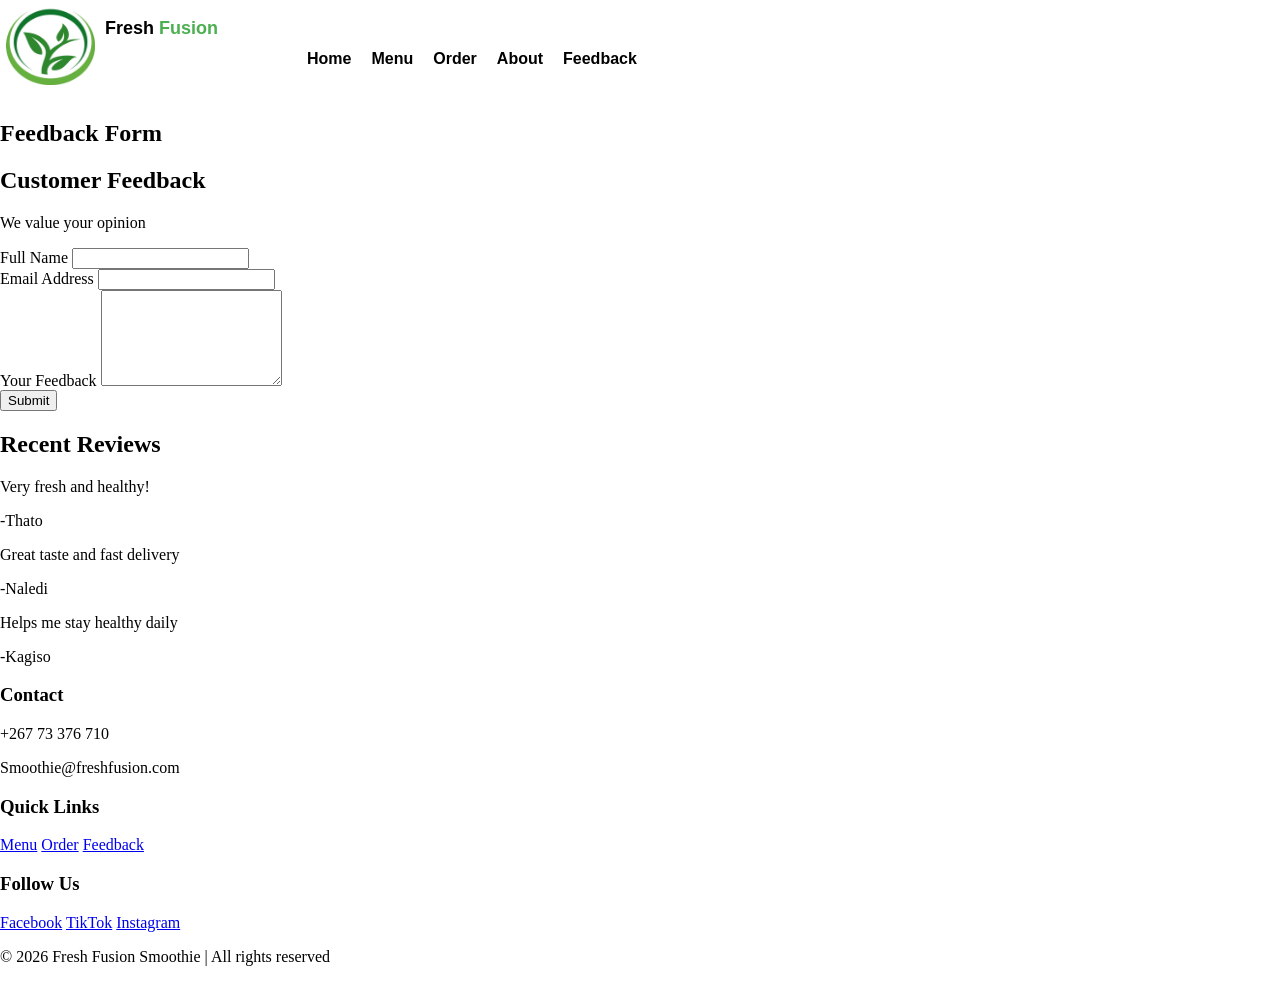
<file: feedback.html>
<!DOCTYPE html>
<html lang="en">
<head>
    <meta charset="UTF-8">
    <meta name="viewport" content="width=device-width, initial-scale=1.0">
    <title>Feedback</title>
    <link rel="stylesheet" href="style.css">
</head>
<body>
   <header>
        <div class="logo">
            <img src="images/nature.jpg" alt="logo">
            <p>Fresh <span class="green">Fusion</span></p>
        </div>
        <div class="nav_links">
                <li><a href="index.html">Home</a></li>
                <li><a href="menu.html">Menu</a></li>
                <li><a href="order.html">Order</a></li>
                <li><a href="about.html">About</a></li>
                <li><a href="feedback.html">Feedback</a></li>
        </div>
    </header>

    <main class="feedback-page">
        <section class="feedback-intro">
            <h1>Feedback Form</h1>
        </section>

        <section class="feedback-container">
            <div class="feedback-form-section">
                <h2>Customer Feedback</h2>
                <p>We value your opinion</p>
                
                <form class="feedback-form">
                    <div class="form-group">
                        <label for="full-name">Full Name</label>
                        <input type="text" id="full-name" name="full-name" placeholder="">
                    </div>

                    <div class="form-group">
                        <label for="email-address">Email Address</label>
                        <input type="email" id="email-address" name="email-address" placeholder="">
                    </div>

                    <div class="form-group">
                        <label for="feedback-message">Your Feedback</label>
                        <textarea id="feedback-message" name="feedback-message" rows="6" placeholder=""></textarea>
                    </div>

                    <button type="submit" class="submit-button">Submit</button>
                </form>
            </div>

            <aside class="recent-reviews-section">
                <h2>Recent Reviews</h2>
                
                <article class="review-card">
                    <p class="review-text">Very fresh and healthy!</p>
                    <p class="review-author">-Thato</p>
                </article>

                <article class="review-card">
                    <p class="review-text">Great taste and fast delivery</p>
                    <p class="review-author">-Naledi</p>
                </article>

                <article class="review-card">
                    <p class="review-text">Helps me stay healthy daily</p>
                    <p class="review-author">-Kagiso</p>
                </article>
            </aside>
        </section>
    </main>

    <footer class="site-footer">
        <div class="footer-column contact-info">
            <h3>Contact</h3>
            <p>+267 73 376 710</p>
            <p>Smoothie@freshfusion.com</p>
        </div>
        <div class="footer-column quick-links">
            <h3>Quick Links</h3>
            <a href="menu.html">Menu</a>
            <a href="order.html">Order</a>
            <a href="feedback.html">Feedback</a>
        </div>
        <div class="footer-column social-links">
            <h3>Follow Us</h3>
            <a href="#">Facebook</a>
            <a href="#">TikTok</a>
            <a href="#">Instagram</a>
        </div>
        <p class="copyright">© 2026 Fresh Fusion Smoothie | All rights reserved</p>
    </footer>
</body>
</html>
</file>
<file: style.css>
body {
    margin: 0px;
    padding: 0px;
    box-sizing: border-box;
}
header {
    width:100%;
    height: 100px;
    display:flex;
    align-content: center;
    gap: 89px;
}
.logo {
    display: flex;
    background-color: white;
    margin-bottom: 150px;
    margin-left: 6px;
    gap: 10px;
}
.logo img {
    height: 79px;
    width: 89px;
    margin-top: 20px;
    margin-top: 6px;

}
.logo p{
    font-family: sans-serif;
    font-size: large;
    font-weight: bold;
    color: black;
}
.nav_links {
    display: flex;
    gap: 20px;
    margin-top: 50px;
}
.nav_links li{
    list-style: none;
    gap: 20px;
    display: flex;
}
.nav_links li a{
    text-decoration: none;
    color: black;
    font-family: sans-serif;
    font-size: medium;
    font-weight: bold;
    gap: 100px;
}
.green{
    color: #4caf50;
}

.intro{
    justify-content: center;
    background-image: url(images/hero_section.png);
    background-size: cover;
    width: 100%;
    height: 1200px;
    margin-top: -50px;

}
.intro-text{
    color: white;
    font-family: sans-serif;
    font-weight: bolder;
    font-size: 45px;
    margin-left: 75px;
    padding-bottom:-75px;


    


}
</file>
